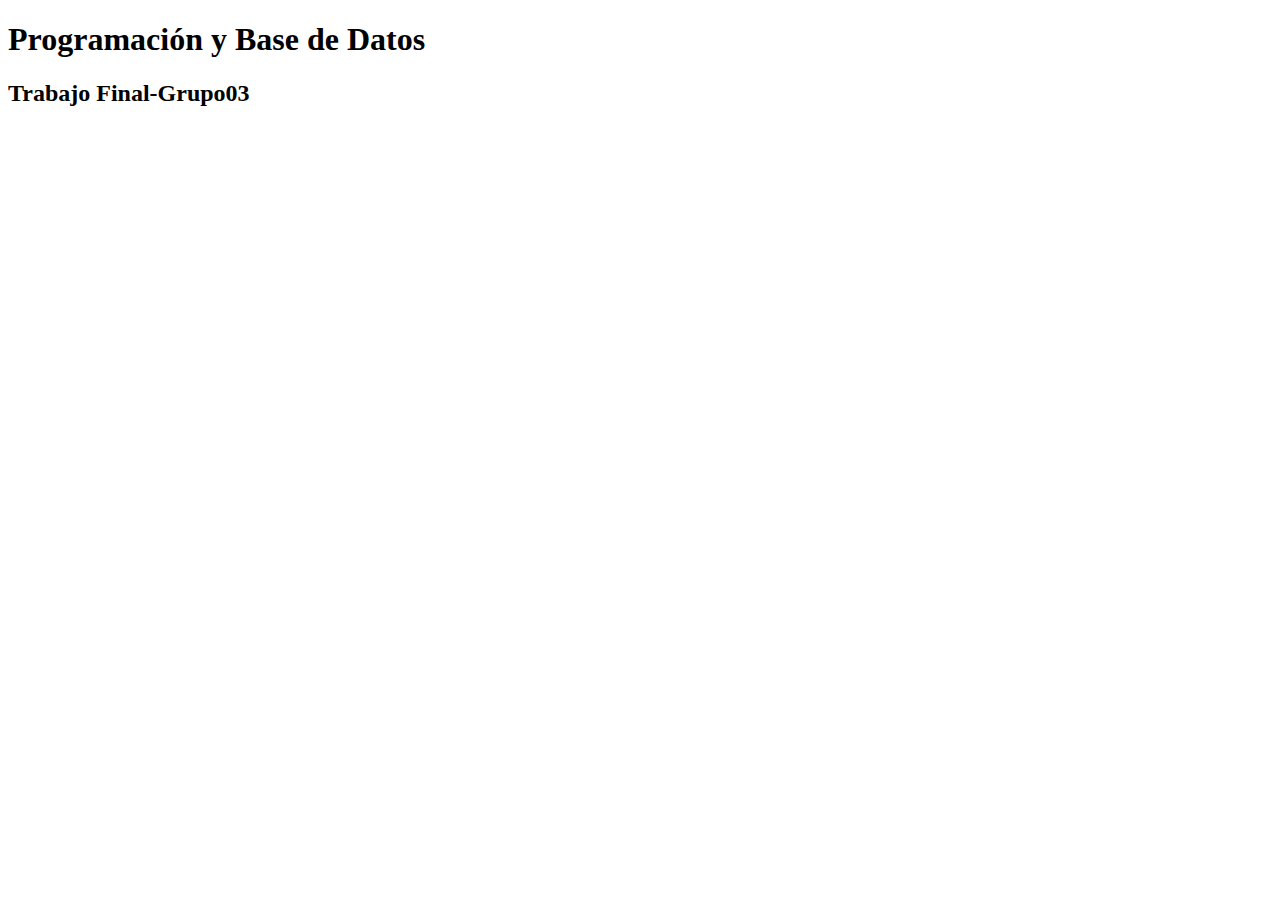
<file: src/main/resources/templates/index.html>
<!DOCTYPE html>
<html xmlns:th="http://www.thymeleaf.org">
<head>
<meta charset="UTF-8">
<link th:href="@{/css/style.css}" rel="stylesheet">
<title>Grupo03-IES6-BDyP</title>
</head>
<body>
	<div data-th-replace="~{layout/header::header}"></div>
	<div class="contenedor-titulo">
		<div class="titulo">
			<h1>Programación y Base de Datos</h1>
			<h2>Trabajo Final-Grupo03</h2>
		</div>
	</div>
</body>
</html>
</file>
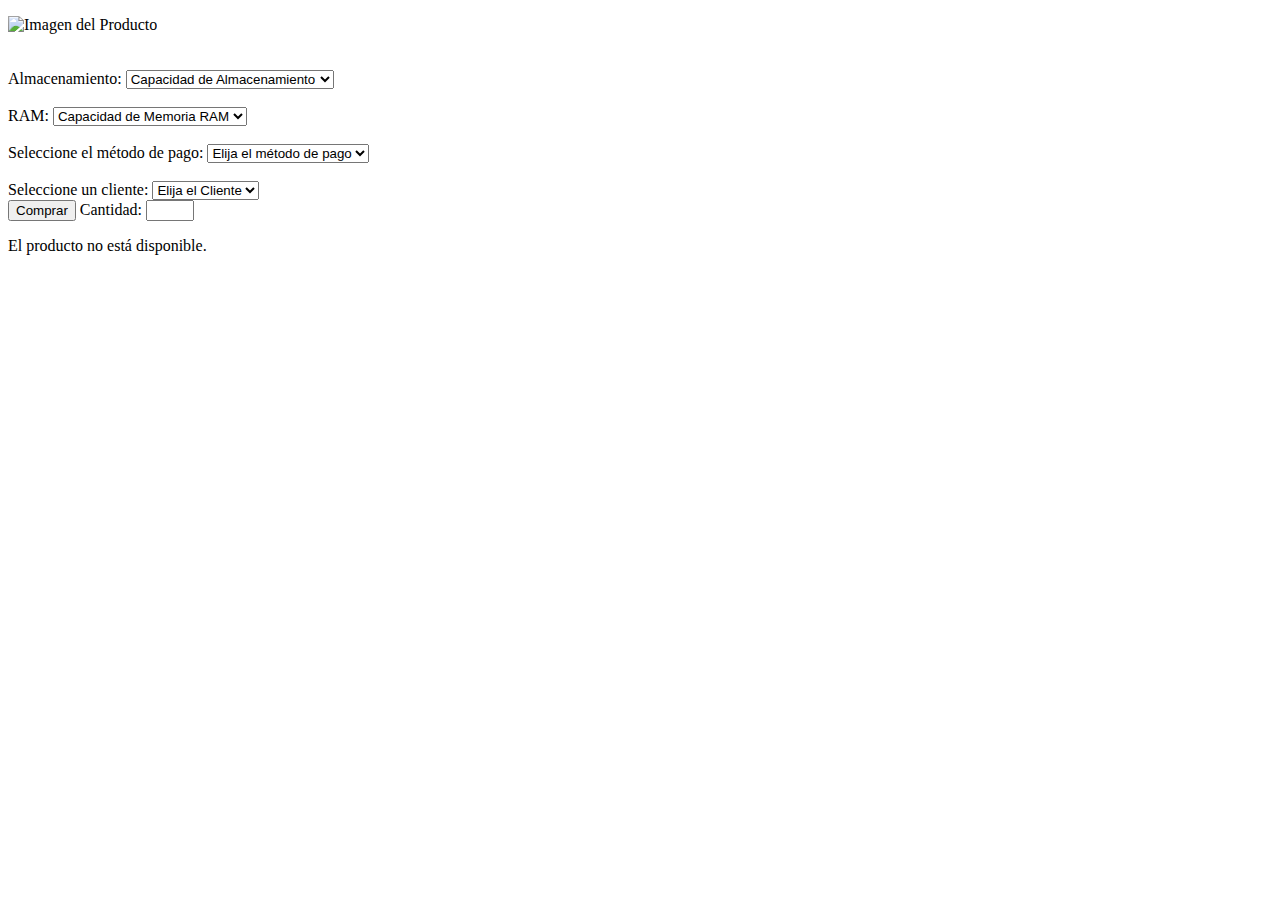
<file: src/main/resources/templates/compra.html>
<!DOCTYPE html>
<html lang="es" xmlns:th="http://www.thymeleaf.org">

<head>
    <meta charset="UTF-8">
    <meta name="viewport" content="width=device-width, initial-scale=1.0">
    <link rel="stylesheet" th:href="@{/css/style.css}">
    <title>Compra</title>
</head>

<body>
    <div data-th-replace="~{layout/header::header}"></div> 
    <div data-th-if="${error}">
        <p data-th-text="${error}" style="color: red;"></p>
    </div>

    <!-- Formulario para enviar datos -->
    <form th:action="@{/recibo}" method="post">
        <section class="contenido">
            <div class="mostrador-compra">
                <div class="contenedor-img">
                    <img class="img-producto"
                         data-th-src="${producto != null ? 'data:image/png;base64,' + producto.imagen : ''}"
                         alt="Imagen del Producto">
                </div>
                <div class="detalle-compra">
                    <div data-th-if="${producto != null}">
                        <a class="marca-compra" data-th-text="${producto.marca}"></a>
                        <br>
                        <div class="precio-compra">
                            <span data-th-text="'$' + ${producto.precio}"></span>
                        </div>
                    </div>
                    <br>
                    <div class="seleccion">
                        <!-- Campo oculto para el ID del producto -->
                        <input type="hidden" name="productoId" th:value="${producto.id}" />

                        <!-- Almacenamiento -->
                        <label for="metodo-pago">Almacenamiento:</label>
                        <select name="almacenamiento" data-th-if="${producto != null}" required>
                            <option disabled selected>Capacidad de Almacenamiento</option>
                            <option data-th-each="almacen : ${producto.almacenamiento}"
                                    data-th-value="${almacen}"
                                    data-th-text="${almacen}"></option>
                        </select>

                        <!-- RAM -->
                        <br><br>
                        <label for="metodo-pago">RAM:</label>
                        <select name="ram" data-th-if="${producto != null}" required>
                            <option disabled selected>Capacidad de Memoria RAM</option>
                            <option data-th-each="ram : ${producto.ram}"
                                    data-th-value="${ram}"
                                    data-th-text="${ram}"></option>
                        </select>

                        <!-- Método de Pago -->
                        <br><br>
                        <label for="medios-pago">Seleccione el método de pago:</label>
                        <select name="mediosDePago" data-th-if="${producto != null}" required>
                            <option disabled selected>Elija el método de pago</option>
                            <option data-th-each="pago : ${mediosDePago}"
                                    data-th-value="${pago}"
                                    data-th-text="${pago}"></option>
                        </select>

                        <!-- Cliente -->
                        <br><br>
                        <label for="client-name">Seleccione un cliente:</label>
                        <select name="clienteId" data-th-if="${producto != null}" required>
                            <option disabled selected>Elija el Cliente</option>
                            <option data-th-each="cliente : ${clientes}"
                                    data-th-value="${cliente.dni}"
                                    data-th-text="${cliente.nombre + ' ' + cliente.apellido}"></option>
                        </select>
                    </div>

                    <!-- Botón de Comprar -->
                    <div class="boton">
                        <button type="submit" class="boton-comprar">Comprar</button>
                        <label for="cantidad-producto">Cantidad:</label>
                        <input type="number" id="quantity" name="cantidad" min="1" max="5" required>
                    </div>
                </div>
            </div>
        </section>
        
    </form>

    <div data-th-if="${producto == null}">
        <p>El producto no está disponible.</p>
    </div>
    <footer>
        <div>
        </div>
    </footer>
</body>
</html>
</file>
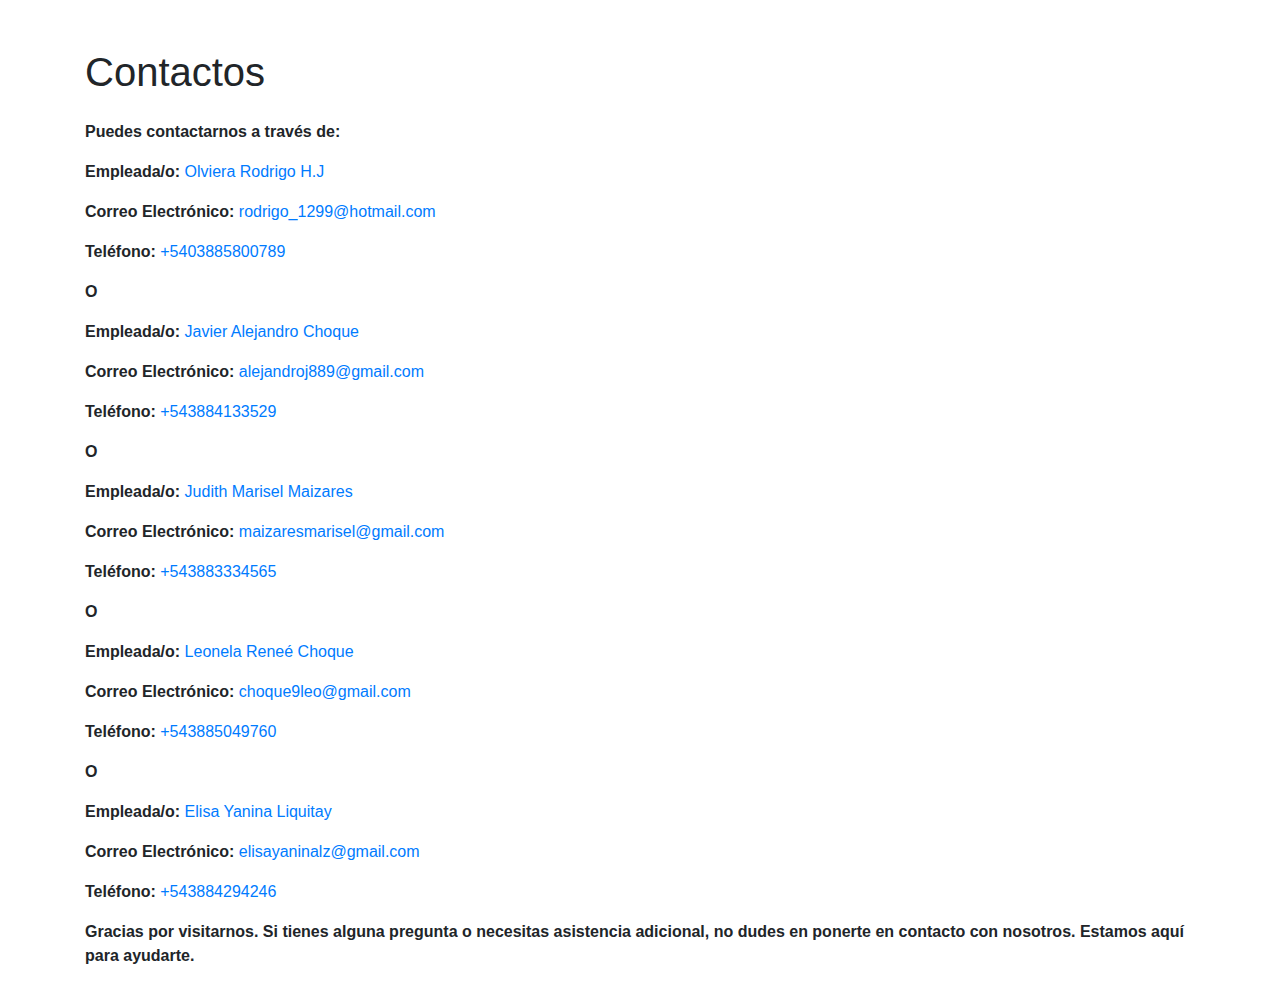
<file: src/main/resources/templates/contactos.html>
<!DOCTYPE html>
<html xmlns:th="http://www.thymeleaf.org">
<head>
    <meta charset="UTF-8">
    <title>Contactos</title>
    <link href="https://stackpath.bootstrapcdn.com/bootstrap/4.5.2/css/bootstrap.min.css" rel="stylesheet">
    <link th:href="@{/css/style.css}" rel="stylesheet">
</head>
<body>
    <div data-th-replace="~{layout/header::header}"></div> 
    <div class="container mt-5">
        <h1 class="mb-4">Contactos</h1>
        <p><strong>Puedes contactarnos a través de: </strong></p>
        <p><strong>Empleada/o:</strong> <a href=> Olviera Rodrigo H.J</a></p>
        <p><strong>Correo Electrónico:</strong> <a href=>rodrigo_1299@hotmail.com</a></p>
        <p><strong>Teléfono:</strong> <a href=>+5403885800789</a></p>
        <p><strong>O</strong>
        <p><strong>Empleada/o:</strong> <a href=>Javier Alejandro Choque</a></p>
        <p><strong>Correo Electrónico:</strong> <a href=>alejandroj889@gmail.com </a></p>
        <p><strong>Teléfono:</strong> <a href=>+543884133529</a></p>
        <p><strong>O</strong>
        <p><strong>Empleada/o:</strong> <a href=>Judith Marisel Maizares</a></p>
        <p><strong>Correo Electrónico:</strong> <a href=>maizaresmarisel@gmail.com</a></p>
        <p><strong>Teléfono:</strong> <a href=>+543883334565</a></p>
        <p><strong>O</strong>
        <p><strong>Empleada/o:</strong> <a href=>Leonela Reneé Choque </a></p>
        <p><strong>Correo Electrónico:</strong> <a href=>choque9leo@gmail.com</a></p>
        <p><strong>Teléfono:</strong> <a href=>+543885049760</a></p>
        <p><strong>O</strong>
        <p><strong>Empleada/o:</strong> <a href=>Elisa Yanina Liquitay </a></p>
        <p><strong>Correo Electrónico:</strong> <a href=>elisayaninalz@gmail.com</a></p>
        <p><strong>Teléfono:</strong> <a href=>+543884294246</a></p>
        <p><strong>Gracias por visitarnos. Si tienes alguna pregunta o necesitas asistencia adicional, no dudes en ponerte en contacto con nosotros. Estamos aquí para ayudarte.</strong>
    </div>
    <div class="pre-footer"></div>
    <footer><div></div></footer>
    <script src="https://code.jquery.com/jquery-3.5.1.slim.min.js"></script>
    <script src="https://cdn.jsdelivr.net/npm/@popperjs/core@2.9.2/dist/umd/popper.min.js"></script>
    <script src="https://stackpath.bootstrapcdn.com/bootstrap/4.5.2/js/bootstrap.min.js"></script>
</body>
</html>
</file>
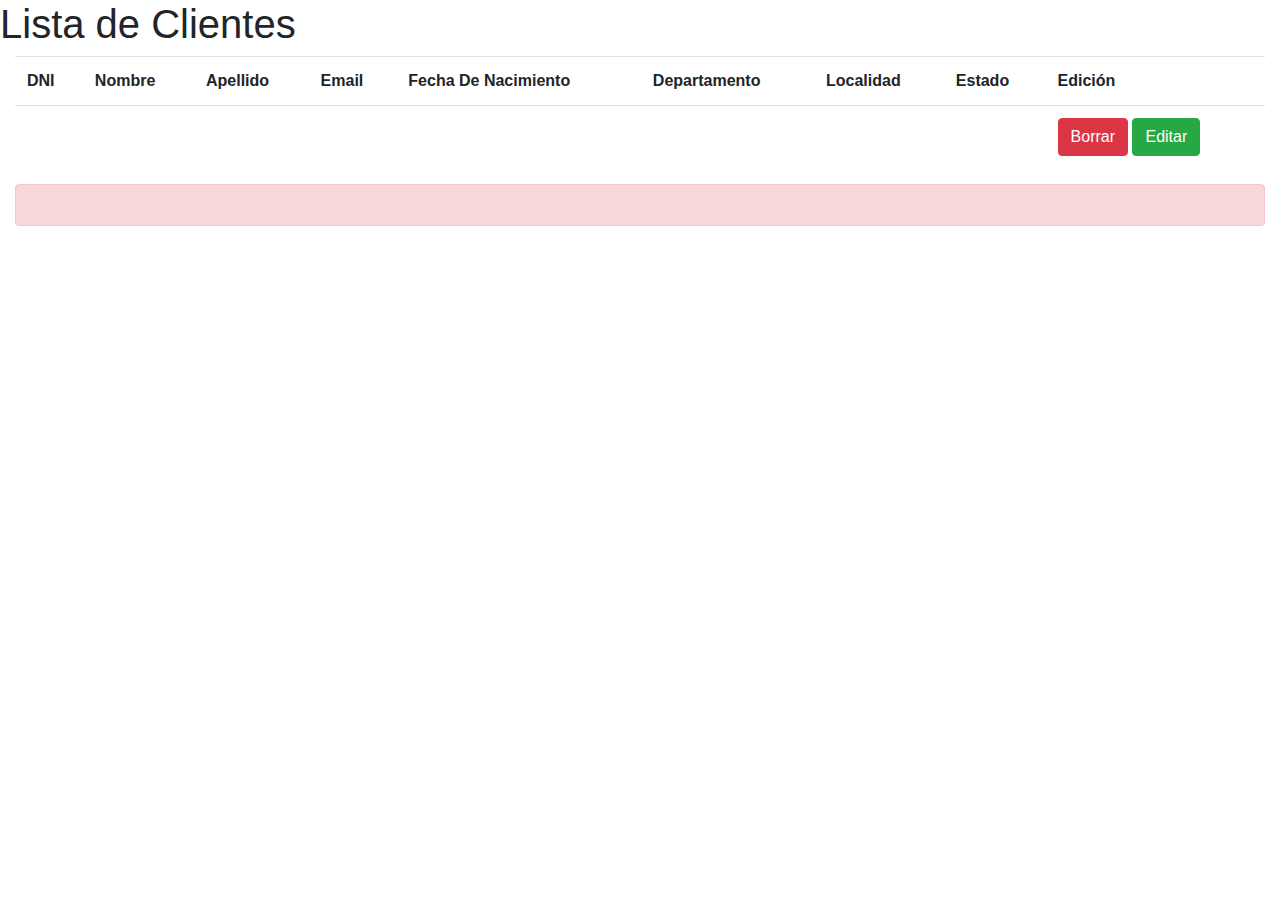
<file: src/main/resources/templates/listaCliente.html>
<!DOCTYPE html>
<html>
<head>
    <meta charset="UTF-8">
    <title>Lista de Clientes</title>
    <link rel="stylesheet" href="https://stackpath.bootstrapcdn.com/bootstrap/4.5.2/css/bootstrap.min.css">
    <link data-th-href="@{/css/style.css}" rel="stylesheet">
    
</head>
<body>
<div data-th-replace="~{layout/header::header}"></div> 
<h1>Lista de Clientes</h1>
    <div class="container-fluid">
        <table class="table table-striped-columns">
            <tr>
                <th>DNI</th>
                <th>Nombre</th>
                <th>Apellido</th>
                <th>Email</th>
                <th>Fecha De Nacimiento</th>
				<th>Departamento</th>
				<th>Localidad</th>
				<th>Estado</th>
                <th>Edición</th>
            </tr>
            <tr data-th-each="cliente : ${listadoCliente}">
                <td data-th-text="${cliente.dni}"></td>
                <td data-th-text="${cliente.nombre}"></td>
                <td data-th-text="${cliente.apellido}"></td>
                <td data-th-text="${cliente.correo}"></td>
                <td data-th-text="${cliente.fechaNacimiento}"></td>
                <td data-th-text="${cliente.departamento}"></td>
                <td data-th-text="${cliente.localidad}"></td>
                <td data-th-text="${cliente.estado}"></td>
                <td>
                    <a class="btn btn-danger"data-th-href="@{'/eliminarCliente/'+${cliente.dni}}"> Borrar </a>
                    <a class="btn btn-success"data-th-href="@{'/modificarCliente/'+${cliente.dni}}"> Editar </a>
                </td>
            </tr>
        </table>
        <div data-th-if="${errors}" class="alert alert-danger">
            <p data-th-text="${cargaClienteErrorMessage}"></p>
        </div>
    </div>
    <div class="pre-footer">
    </div>
    <footer>
<div>
</div>
</footer>
    <script src="https://code.jquery.com/jquery-3.5.1.slim.min.js"></script>
    <script src="https://cdn.jsdelivr.net/npm/@popperjs/core@2.9.2/dist/umd/popper.min.js"></script>
    <script src="https://stackpath.bootstrapcdn.com/bootstrap/4.5.2/js/bootstrap.min.js"></script>
</body>
</html>
</file>
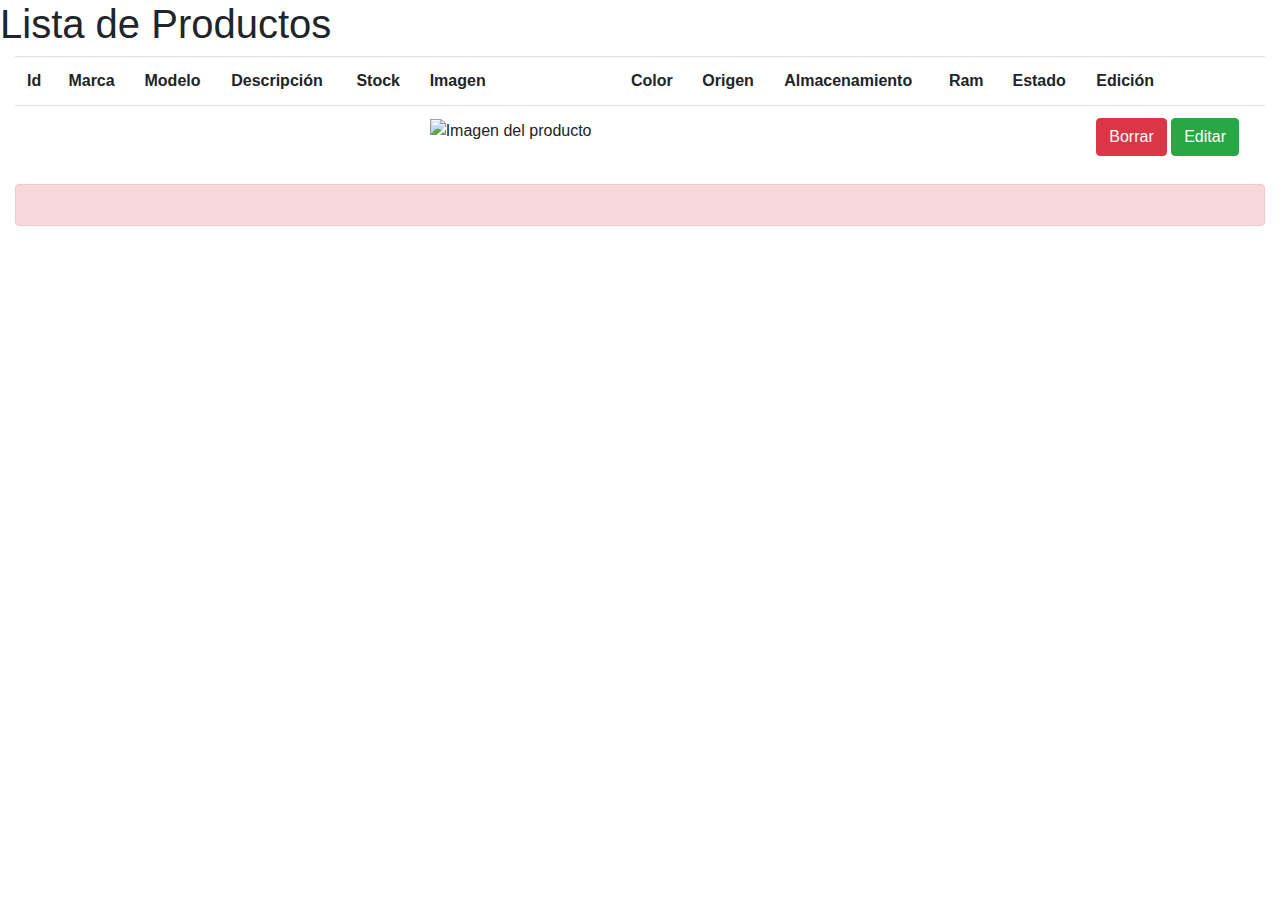
<file: src/main/resources/templates/listaProducto.html>
<!DOCTYPE html>
<html>
<head>
    <meta charset="UTF-8">
    <title>Lista de Productos</title>
    <link rel="stylesheet" href="https://stackpath.bootstrapcdn.com/bootstrap/4.5.2/css/bootstrap.min.css">
    <link data-th-href="@{/css/style.css}" rel="stylesheet">
</head>
<body>
    <div data-th-replace="~{layout/header::header}"></div>
    <h1>Lista de Productos</h1>
    <div class="container-fluid">
        <table class="table table-striped-columns">
            <tr>
                <th>Id</th>
                <th>Marca</th>
                <th>Modelo</th>
                <th>Descripción</th>
                <th>Stock</th>
               	<th>Imagen</th>
                <th>Color</th>
                <th>Origen</th>
                <th>Almacenamiento</th>
                <th>Ram</th>
                <th>Estado</th>
				        <th>Edición</th>
            </tr>
            <tr data-th-each="producto : ${listadoProducto}">
                <td data-th-text="${producto.id}"></td>
                <td data-th-text="${producto.marca}"></td>
				<td data-th-text="${producto.modelo}"></td>
                <td data-th-text="${producto.descripcion}"></td>
				<td data-th-text="${producto.stock}"></td>
                <td><img data-th-src="${'data:image/png;base64,'+producto.imagen}" width="250" height="150" alt="Imagen del producto"></td>
                <td data-th-text="${producto.color}"></td>
                <td data-th-text="${producto.origen}"></td>
                <td data-th-text="${producto.almacenamiento}"></td>
                 <td data-th-text="${producto.ram}"></td>
        				<td data-th-text="${producto.estado}"></td>
                <td>
                    <a class="btn btn-danger"data-th-href="@{'/eliminarProducto/'+${producto.id}}"> Borrar </a>
                    <a class="btn btn-success"data-th-href="@{'/modificarProducto/'+${producto.id}}"> Editar </a>
                </td>
            </tr>
        </table>
        <div data-th-if="${errors}" class="alert alert-danger">
            <p data-th-text="${cargaProductoErrorMessage}"></p>
        </div>
    </div>
    <div class="pre-footer">
    </div>
    <footer>
<div>
</div>
</footer>
    <script src="https://code.jquery.com/jquery-3.5.1.slim.min.js"></script>
    <script src="https://cdn.jsdelivr.net/npm/@popperjs/core@2.9.2/dist/umd/popper.min.js"></script>
    <script src="https://stackpath.bootstrapcdn.com/bootstrap/4.5.2/js/bootstrap.min.js"></script>
</body>
</html>
</file>
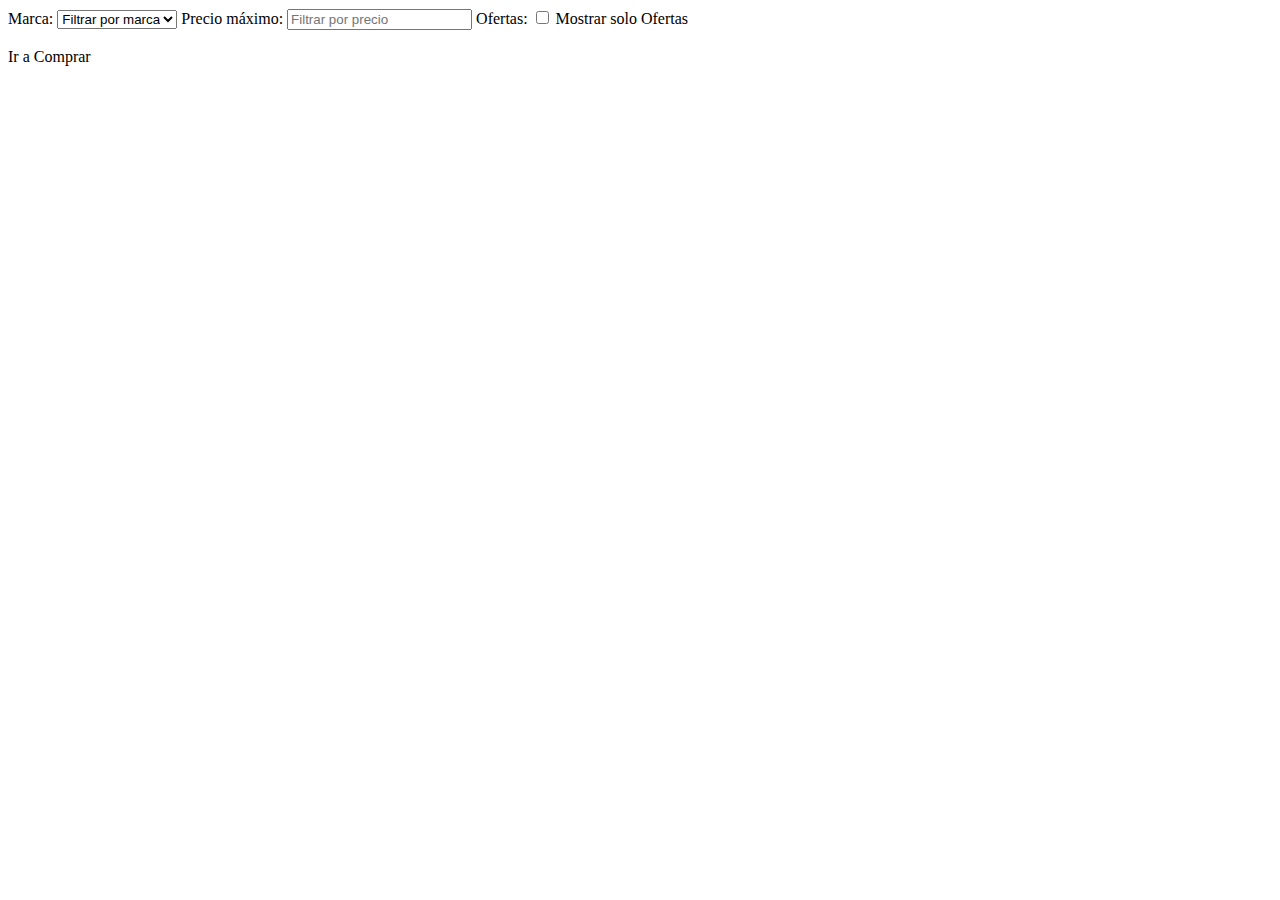
<file: src/main/resources/templates/producto.html>
<!DOCTYPE html>
<html lang="es" xmlns:th="http://www.thymeleaf.org">

<head>
    <meta charset="UTF-8">
    <meta name="viewport" content="width=device-width, initial-scale=1.0">
    <link rel="stylesheet" th:href="@{/css/style.css}">
    <title>Productos</title>
</head>

<body>
    <div data-th-replace="~{layout/header::header}"></div> 
    <!-- Filtros -->
    <div class="filtros">
        <label for="filter-brand">Marca:</label>
        <select id="filter-brand">
            <option disabled selected>Filtrar por marca</option>
            <option value="Samsung">Samsung</option>
            <option value="Motorola">Motorola</option>
        </select>
        <label for="filter-price">Precio máximo:</label>
        <input type="number" id="filter-price" placeholder="Filtrar por precio">
        <label for="filter-offer">Ofertas:</label>
        <input type="checkbox" id="filter-state"> Mostrar solo Ofertas
    </div>

    <!-- Productos -->
    <section class="contenido">
        <div class="mostrador">
            <!-- Iterar sobre los productos cargados dinámicamente -->
            <div class="producto" data-th-each="producto : ${listadoProducto}">
                <!-- Imagen -->
                <img class="img" data-th-src="${'data:image/png;base64,' + producto.imagen}" data-th-alt="${producto.modelo}">
                <!-- Botón para comprar -->
                <div class="middle">
					<a class="boton-compra" data-id-producto="${producto.id}" data-th-href="@{'/compra/' + ${producto.id}}">Ir a Comprar</a>
                </div>
                <!-- Detalles del producto -->
                <div class="detalle">
                    <a data-th-text="${producto.marca}"></a>
                    <a data-th-text="${producto.modelo}"></a>
                    <p data-th-text="'$ ' + ${producto.precio}"></p>
                </div>
            </div>
        </div>
    </section>

    <footer>
        <div>
        </div>
    </footer>

   <script>
        /// Script para el menú colapsable
        const menuToggle = document.getElementById('menu-toggle');
        const navbarMenu = document.getElementById('navbar-menu');
        menuToggle.addEventListener('click', () => {
            navbarMenu.classList.toggle('active');
        });
    </script> 
</body>

</html>
</file>
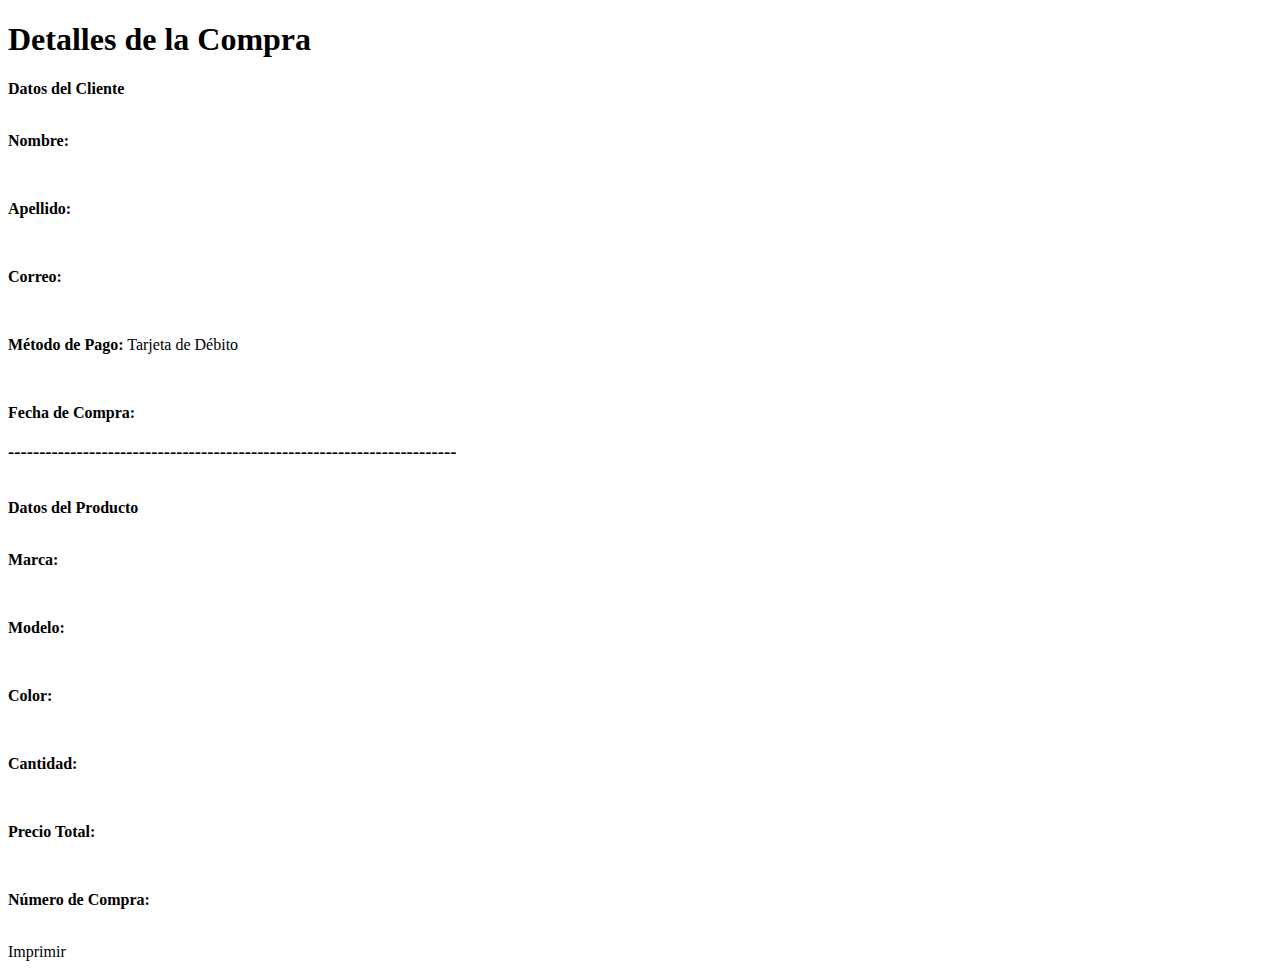
<file: src/main/resources/templates/recibo.html>
<!DOCTYPE html>
<html lang="es" xmlns:th="http://www.thymeleaf.org">

<head>
    <meta charset="UTF-8">
    <meta name="viewport" content="width=device-width, initial-scale=1.0">
    <link rel="stylesheet" th:href="@{/css/style.css}">
    <title>Recibo</title>
</head>

<body>
    <div data-th-replace="~{layout/header::header}"></div>
    <h1 class="titulo-recibo">Detalles de la Compra</h1>

    <section class="contenido">
        <div class="mostrador-recibo">
            <div class="detalle-recibo">
                <a class="dato-cliente"><strong>Datos del Cliente</strong></a>
                <br><br>
                <p><strong>Nombre:</strong>
                    <span th:text="${cliente != null ? cliente.nombre : 'No disponible'}"></span>
                </p>
                <br>
                <p><strong class="marca-recibo">Apellido:</strong>
                    <span data-th-text="${cliente != null ? cliente.apellido : 'No disponible'}"></span>
                </p>
                <br>
                <p><strong class="color-recibo">Correo:</strong>
                    <span data-th-text="${cliente != null ? cliente.correo : 'No disponible'}"></span>
                </p>
                <br>
                <p><strong class="modelo-recibo">Método de Pago:</strong>
                    <span data-th-text="${compra != null ? compra.mediosDePago : 'No disponible'}">Tarjeta de Débito</span>
                </p>
                <br>
                <p><strong class="modelo-recibo">Fecha de Compra:</strong>
                    <span data-th-text="${compra != null ? compra.fechaCompra : 'No disponible'}"></span>
                </p>
                <h3>------------------------------------------------------------------------</h3>
                <br>
                <a class="dato-producto"><strong>Datos del Producto</strong></a>
                <br><br>
                <p><strong class="marca-recibo">Marca:</strong>
                    <span data-th-text="${producto != null ? producto.marca : 'No disponible'}"></span>
                </p>
                <br>
                <p><strong class="modelo-recibo">Modelo:</strong>
                    <span data-th-text="${producto != null ? producto.modelo : 'No disponible'}"></span>
                </p>
                <br>
                <p><strong class="color-recibo">Color:</strong>
                    <span data-th-text="${producto != null ? producto.color : 'No disponible'}"></span>
                </p>
                <br>
                <p><strong class="cantidad-recibo">Cantidad:</strong>
                    <span data-th-text="${compra != null ? compra.cantidad : 'No disponible'}"></span>
                </p>
                <br>
                <p><strong class="modelo-recibo">Precio Total:</strong>
                    <span data-th-text="${compra != null ? '$' + compra.precioTotal : 'No disponible'}"></span>
                </p>
                <br>
                <p><strong class="modelo-recibo">Número de Compra:</strong>
                    <span data-th-text="${compra != null ? compra.idCompra : 'No disponible'}"></span>
                </p>
                <br>
                <a class="imprimir" onclick="window.print();" style="cursor: pointer;"> Imprimir </a>
            </div>
        </div>
    </section>
    <footer>
        <div>
        </div>
    </footer>
</body>

</html>
</file>
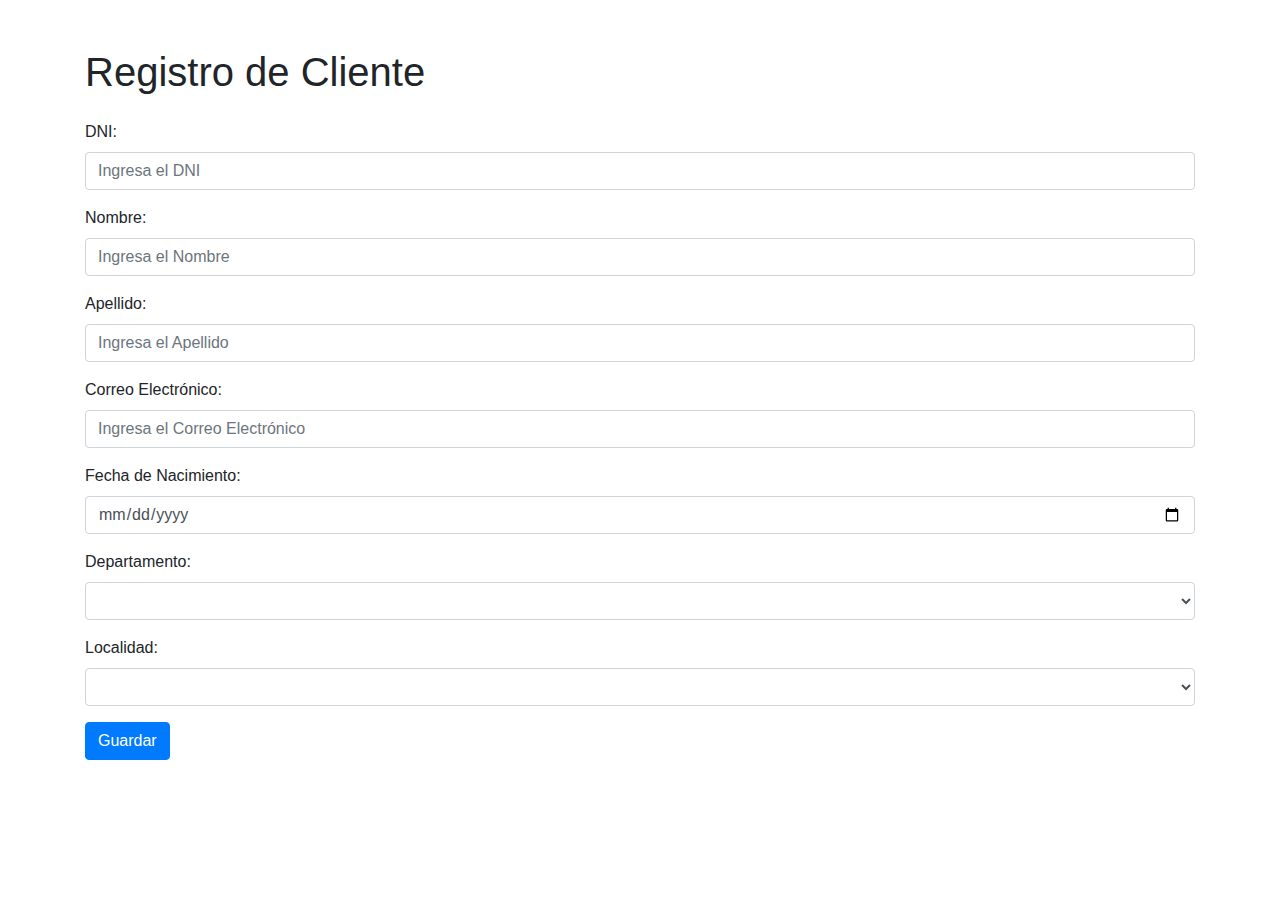
<file: src/main/resources/templates/registroCliente.html>
<!DOCTYPE html>
<html xmlns:th="http://www.thymeleaf.org">
<head>
    <meta charset="UTF-8">
    <title>Registro de Cliente</title>
    <link href="https://stackpath.bootstrapcdn.com/bootstrap/4.5.2/css/bootstrap.min.css" rel="stylesheet">
    <link th:href="@{/css/style.css}" rel="stylesheet">
</head>
<body>
<div data-th-replace="~{layout/header::header}"></div> 
    <div class="container mt-5">
        <h1 class="mb-4">Registro de Cliente</h1>
        <form th:action="@{/guardarCliente}" th:object="${cliente}" method="post">
            <div class="form-group">
                <label for="dni">DNI:</label>
                <input type="number" id="dni" class="form-control" name="dni" data-th-field="*{dni}" placeholder="Ingresa el DNI" data-th-readonly=${band}/>
            </div>
            <div class="form-group">
                <label for="nombre">Nombre:</label>
                <input type="text" id="nombre" class="form-control" name="nombre" data-th-field="*{nombre}" placeholder="Ingresa el Nombre" />
            </div>
            <div class="form-group">
                <label for="apellido">Apellido:</label>
                <input type="text" id="apellido" class="form-control" name="apellido" data-th-field="*{apellido}" placeholder="Ingresa el Apellido" />
            </div>
            <div class="form-group">
                <label for="correo">Correo Electrónico:</label>
                <input type="email" id="correo" class="form-control" name="correo" data-th-field="*{correo}" placeholder="Ingresa el Correo Electrónico" />
            </div>
            <div class="form-group">
                <label for="fechaNacimiento">Fecha de Nacimiento:</label>
                <input type="date" id="fechaNacimiento" class="form-control" name="fechaNacimiento" data-th-field="*{fechaNacimiento}" placeholder="Ingresa la fecha de Nacimiento" />
            </div>
            <div class="form-group">
                <label for="departamento">Departamento:</label>
                <select id="departamento" class="form-control" name="departamento" data-th-field="*{Departamento}">
                	<option data-th-each="dep:${departamentos}" data-th-value="${dep}" data-th-text="${dep}"></option>
                </select>                
            </div>
            <div class="form-group">
                <label for="localidad">Localidad:</label>
                <select id="localidad" class="form-control" name="localidad" data-th-field="*{Localidad}">
                	<option data-th-each="loc:${localidades}" data-th-value="${loc}" data-th-text="${loc}"></option>
                </select>                
            </div>
            <button type="submit" class="btn btn-primary">Guardar</button>
        </form>
    </div>
    <div class="pre-footer">
    </div>
<footer>
<div>
<div>
</div>
</div>
</footer>
    <script src="https://code.jquery.com/jquery-3.5.1.slim.min.js"></script>
    <script src="https://cdn.jsdelivr.net/npm/@popperjs/core@2.9.2/dist/umd/popper.min.js"></script>
    <script src="https://stackpath.bootstrapcdn.com/bootstrap/4.5.2/js/bootstrap.min.js"></script>
</body>
</html>
</file>
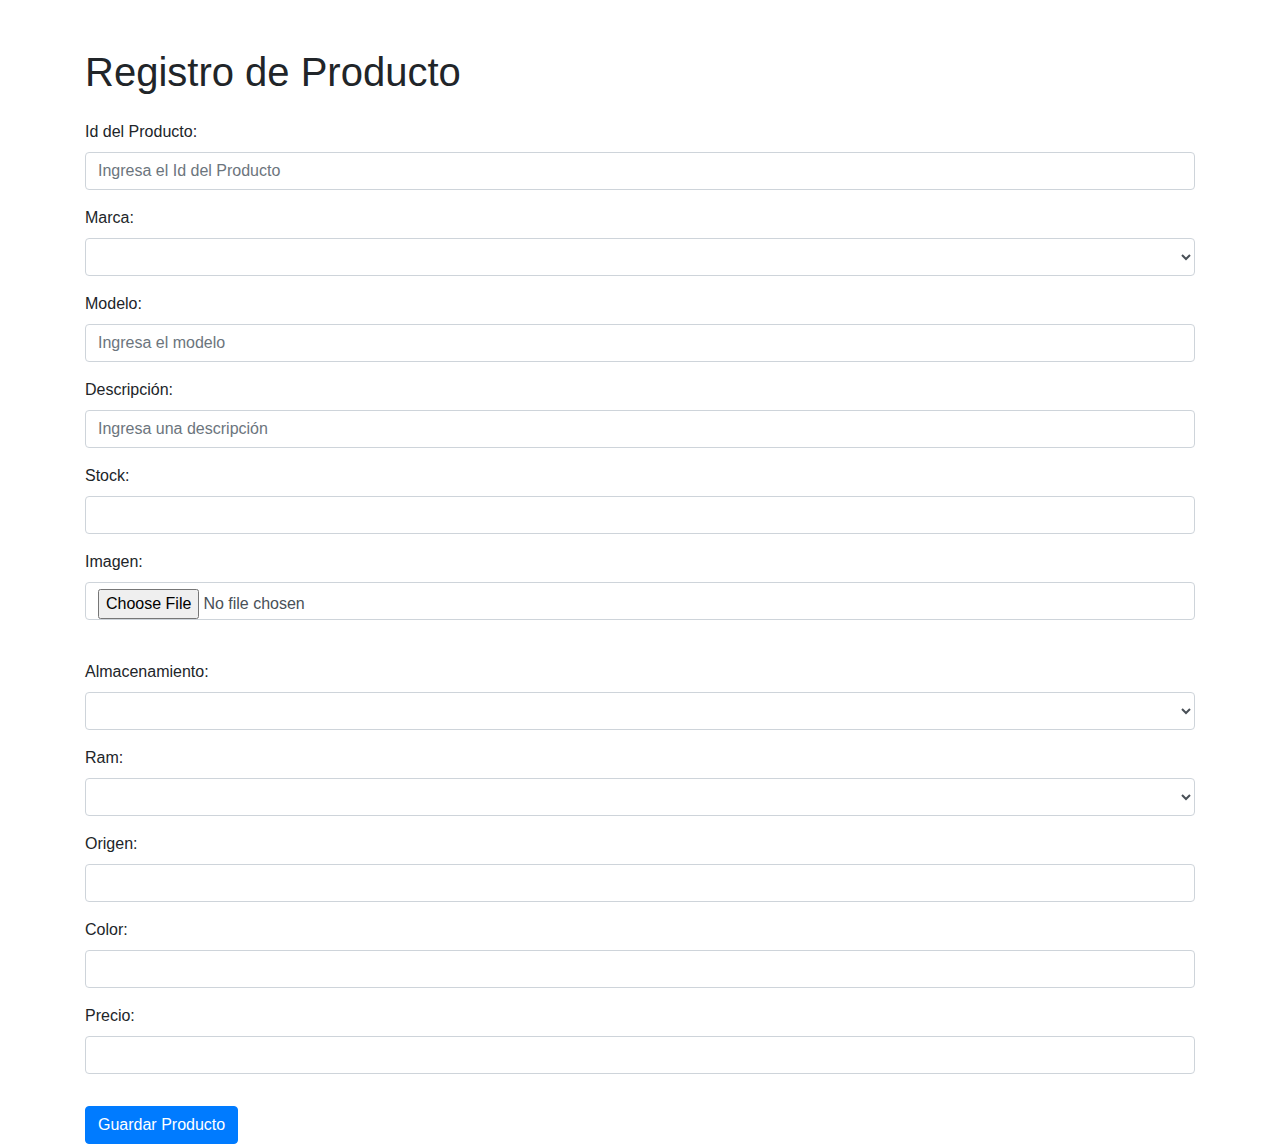
<file: src/main/resources/templates/registroProducto.html>
<!DOCTYPE html>
<html xmlns:th="http://www.thymeleaf.org">
<head>
    <meta charset="UTF-8">
    <title>Registro de Producto</title>
    <link href="https://stackpath.bootstrapcdn.com/bootstrap/4.5.2/css/bootstrap.min.css" rel="stylesheet">
    <link th:href="@{/css/style.css}" rel="stylesheet">
</head>
<body>
	<div data-th-replace="~{layout/header::header}"></div> 
    <div class="container mt-5" >
        <h1 class="mb-4">Registro de Producto</h1>
        
        <form data-th-action="@{/guardarProducto}" data-th-object="${producto}" method="post" enctype="multipart/form-data">
            <div class="form-group">
                <label for="id">Id del Producto:</label>
                <input type="number" id="id" class="form-control" name="id" data-th-field="*{id}" placeholder="Ingresa el Id del Producto" data-th-readonly=${band}/>
            </div>
            <div class="form-group">
                <label for="marca">Marca:</label>
                <select id="marca" class="form-control" name="marca" data-th-field="*{Marca}">
                	<option data-th-each="mar:${marcas}" data-th-value="${mar}" data-th-text="${mar}"></option>
                </select>                
            </div>
            <div class="form-group">
                <label for="modelo">Modelo:</label>
                <input type="text" id="modelo" class="form-control" name="modelo" data-th-field="*{modelo}" placeholder="Ingresa el modelo" />
            </div>
            <div class="form-group">
                <label for="descripcion">Descripción:</label>
                <input type="text" id="descripcion" class="form-control" name="descripcion" data-th-field="*{descripcion}" placeholder="Ingresa una descripción" />
            </div>
            <div class="form-group">
                <label for="stock">Stock:</label>
                <input type="number" id="stock" class="form-control" name="stock" data-th-field="*{stock}" />
            </div>
            <div class="form-group">
                <label for="imagen">Imagen:</label>
                <input type="file" class="form-control" name="file" accept="image/png, image/jpeg, image/gif, image/x-png, image/jpg" 
                onchange="loadFile(event)">
                <img id= "output" style= "width:150px; padding:3px">
            </div>
              <div class="form-group">
                <label for="almacenamiento">Almacenamiento:</label>
                <select id="almacenamiento" class="form-control" name="almacenamiento" data-th-field="*{Almacenamiento}">
                	<option data-th-each="alm:${almacenamiento}" data-th-value="${alm}" data-th-text="${alm}">
                	</option>
                </select>                
            </div>
            
            <div class="form-group">
                <label for="ram">Ram:</label>
                <select id="ram" class="form-control" name="ram" data-th-field="*{Ram}">
                	<option data-th-each="ram:${ram}" data-th-value="${ram}" data-th-text="${ram}"></option>
                </select>                
            </div>
            <div class="form-group">
                <label for="origen">Origen:</label>
                <input type="text" id="origen" class="form-control" name="origen" data-th-field="*{origen}" />
            </div>
            <div class="form-group">
                <label for="color">Color:</label>
                <input type="text" id="color" class="form-control" name="color" data-th-field="*{color}" />
            </div>
            <div class="form-group">
                <label for="precio">Precio:</label>
                <input type="number" id="precio" class="form-control" name="precio" data-th-field="*{precio}" />
            </div>
            <button type="submit" class="btn btn-primary mt-3">Guardar Producto</button>
        </form>
        
    </div>
    <div class="pre-footer">
    </div>
<footer>
<div>
</div>
</footer>
    <script src="https://code.jquery.com/jquery-3.5.1.slim.min.js"></script>
    <script src="https://cdn.jsdelivr.net/npm/@popperjs/core@2.9.2/dist/umd/popper.min.js"></script>
    <script src="https://stackpath.bootstrapcdn.com/bootstrap/4.5.2/js/bootstrap.min.js"></script>
</body>
</html>
</file>
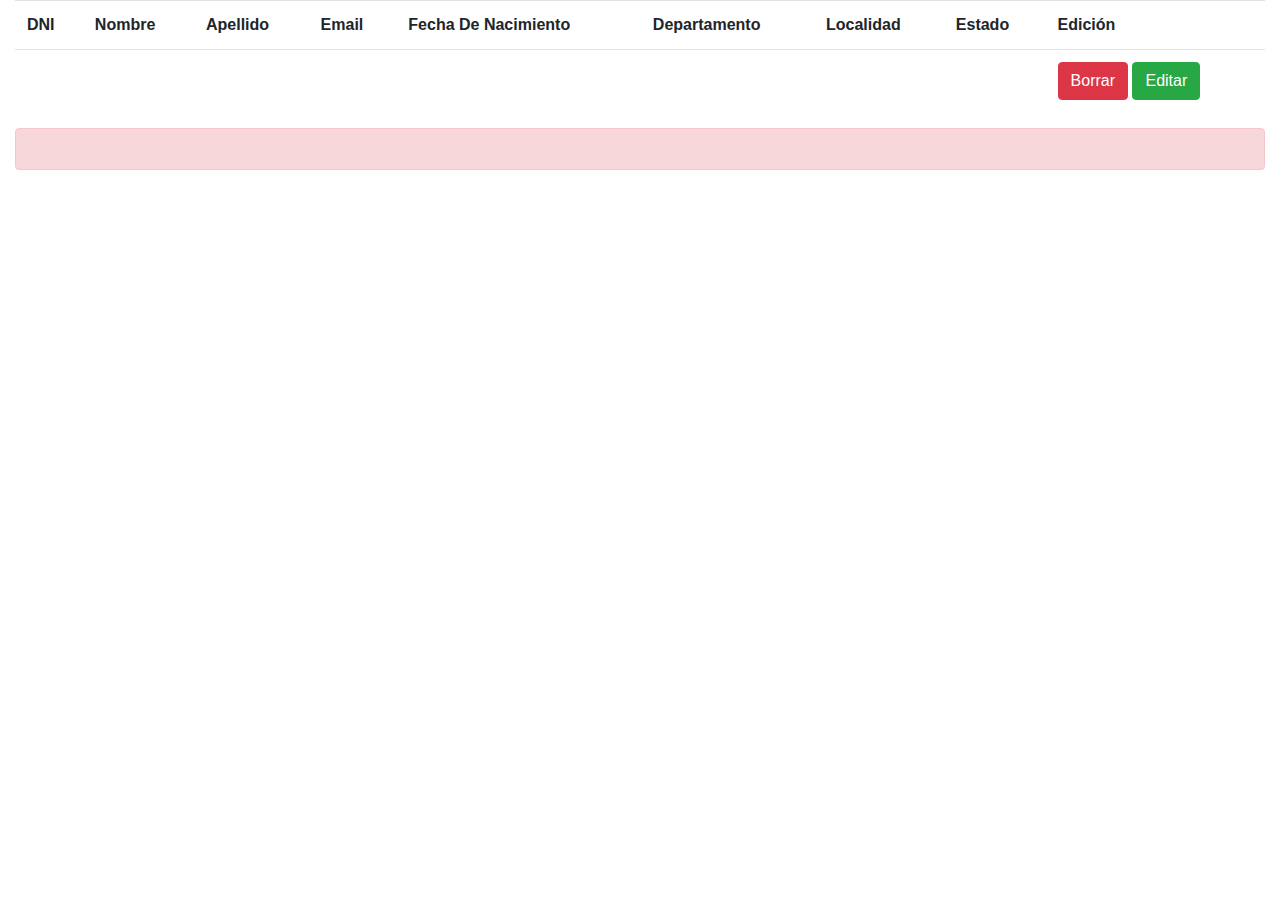
<file: bin/src/main/resources/templates/listaCliente.html>
<!DOCTYPE html>
<html>
<head>
    <meta charset="UTF-8">
    <title>Lista de Clientes</title>
    <link rel="stylesheet" href="https://stackpath.bootstrapcdn.com/bootstrap/4.5.2/css/bootstrap.min.css">
    <link data-th-href="@{/css/style.css}" rel="stylesheet">
    
</head>
<body>
<div data-th-replace="~{layout/header::header}"></div> 
    <div class="container-fluid">
        <table class="table table-striped-columns">
            <tr>
                <th>DNI</th>
                <th>Nombre</th>
                <th>Apellido</th>
                <th>Email</th>
                <th>Fecha De Nacimiento</th>
				<th>Departamento</th>
				<th>Localidad</th>
				<th>Estado</th>
                <th>Edición</th>
            </tr>
            <tr data-th-each="cliente : ${listadoCliente}">
                <td data-th-text="${cliente.dni}"></td>
                <td data-th-text="${cliente.nombre}"></td>
                <td data-th-text="${cliente.apellido}"></td>
                <td data-th-text="${cliente.correo}"></td>
                <td data-th-text="${cliente.fechaNacimiento}"></td>
                <td data-th-text="${cliente.departamento}"></td>
                <td data-th-text="${cliente.localidad}"></td>
                <td data-th-text="${cliente.estado}"></td>
                <td>
                    <a class="btn btn-danger"data-th-href="@{'/eliminarCliente/'+${cliente.dni}}"> Borrar </a>
                    <a class="btn btn-success"data-th-href="@{'/modificarCliente/'+${cliente.dni}}"> Editar </a>
                </td>
            </tr>
        </table>
        <div data-th-if="${errors}" class="alert alert-danger">
            <p data-th-text="${cargaClienteErrorMessage}"></p>
        </div>
    </div>
    <div class="pre-footer">
    </div>
    <footer>
<div>
</div>
</footer>
    <script src="https://code.jquery.com/jquery-3.5.1.slim.min.js"></script>
    <script src="https://cdn.jsdelivr.net/npm/@popperjs/core@2.9.2/dist/umd/popper.min.js"></script>
    <script src="https://stackpath.bootstrapcdn.com/bootstrap/4.5.2/js/bootstrap.min.js"></script>
</body>
</html>
</file>
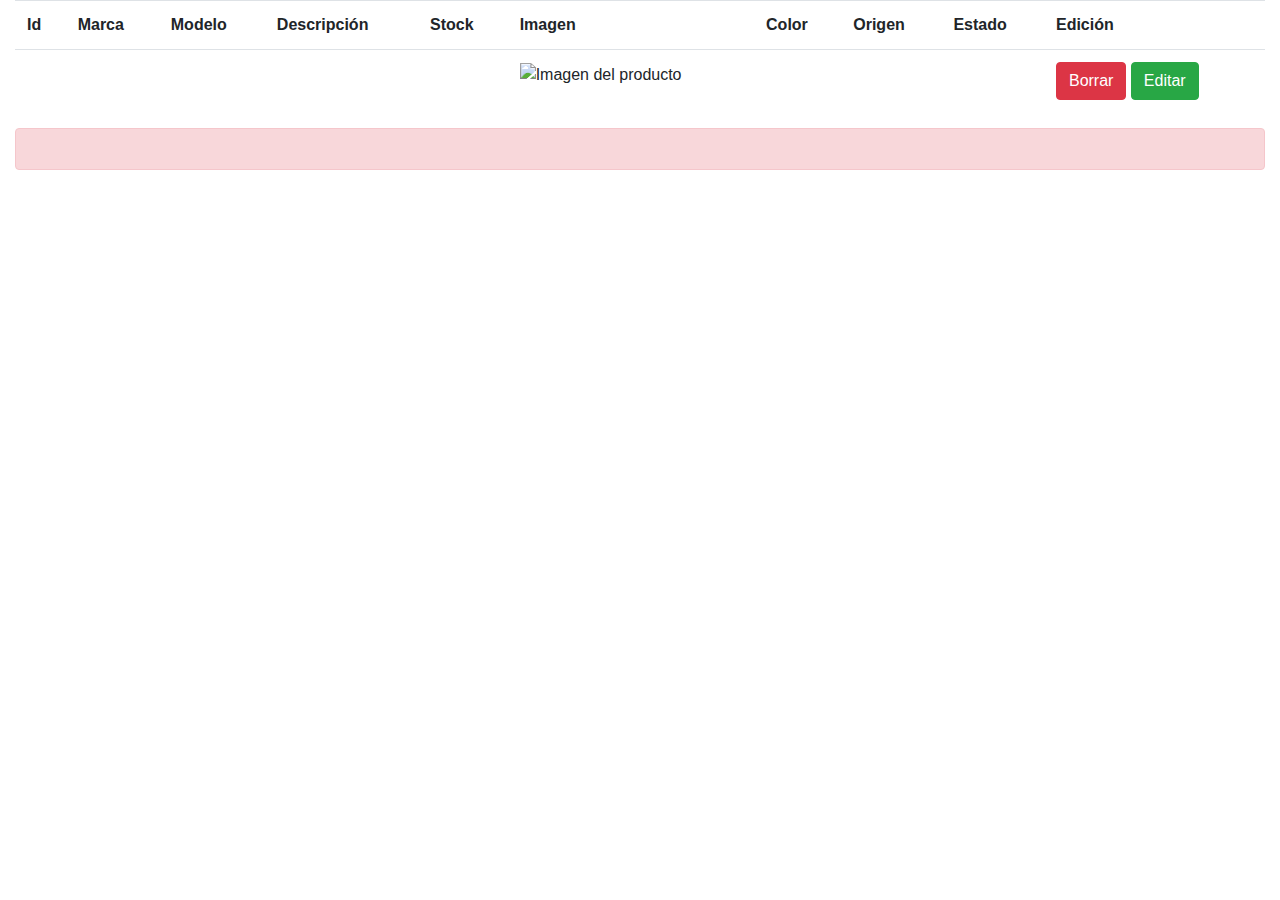
<file: bin/src/main/resources/templates/listaProducto.html>
<!DOCTYPE html>
<html>
<head>
    <meta charset="UTF-8">
    <title>Lista de Productos</title>
    <link rel="stylesheet" href="https://stackpath.bootstrapcdn.com/bootstrap/4.5.2/css/bootstrap.min.css">
    <link data-th-href="@{/css/style.css}" rel="stylesheet">
</head>
<body>
    <div data-th-replace="~{layout/header::header}"></div>
    <div class="container-fluid">
    
        <table class="table table-striped-columns">
            <tr>
                <th>Id</th>
                <th>Marca</th>
                <th>Modelo</th>
                <th>Descripción</th>
                <th>Stock</th>
               	<th>Imagen</th>
                <th>Color</th>
                <th>Origen</th>
                <th>Estado</th>
				<th>Edición</th>
            </tr>
            <tr data-th-each="producto : ${listadoProducto}">
                <td data-th-text="${producto.id}"></td>
                <td data-th-text="${producto.marca}"></td>
				<td data-th-text="${producto.modelo}"></td>
                <td data-th-text="${producto.descripcion}"></td>
				<td data-th-text="${producto.stock}"></td>
                <td><img data-th-src="${'data:image/png;base64,'+producto.imagen}" width="250" height="150" alt="Imagen del producto"></td>
                <td data-th-text="${producto.color}"></td>
                <td data-th-text="${producto.origen}"></td>
				<td data-th-text="${producto.estado}"></td>
                <td>
                    <a class="btn btn-danger"data-th-href="@{'/eliminarProducto/'+${producto.id}}"> Borrar </a>
                    <a class="btn btn-success"data-th-href="@{'/modificarProducto/'+${producto.id}}"> Editar </a>
                </td>
            </tr>
        </table>
        <div data-th-if="${errors}" class="alert alert-danger">
            <p data-th-text="${cargaProductoErrorMessage}"></p>
        </div>
    </div>
    <div class="pre-footer">
    </div>
    <footer>
<div>
</div>
</footer>
    <script src="https://code.jquery.com/jquery-3.5.1.slim.min.js"></script>
    <script src="https://cdn.jsdelivr.net/npm/@popperjs/core@2.9.2/dist/umd/popper.min.js"></script>
    <script src="https://stackpath.bootstrapcdn.com/bootstrap/4.5.2/js/bootstrap.min.js"></script>
</body>
</html>
</file>
